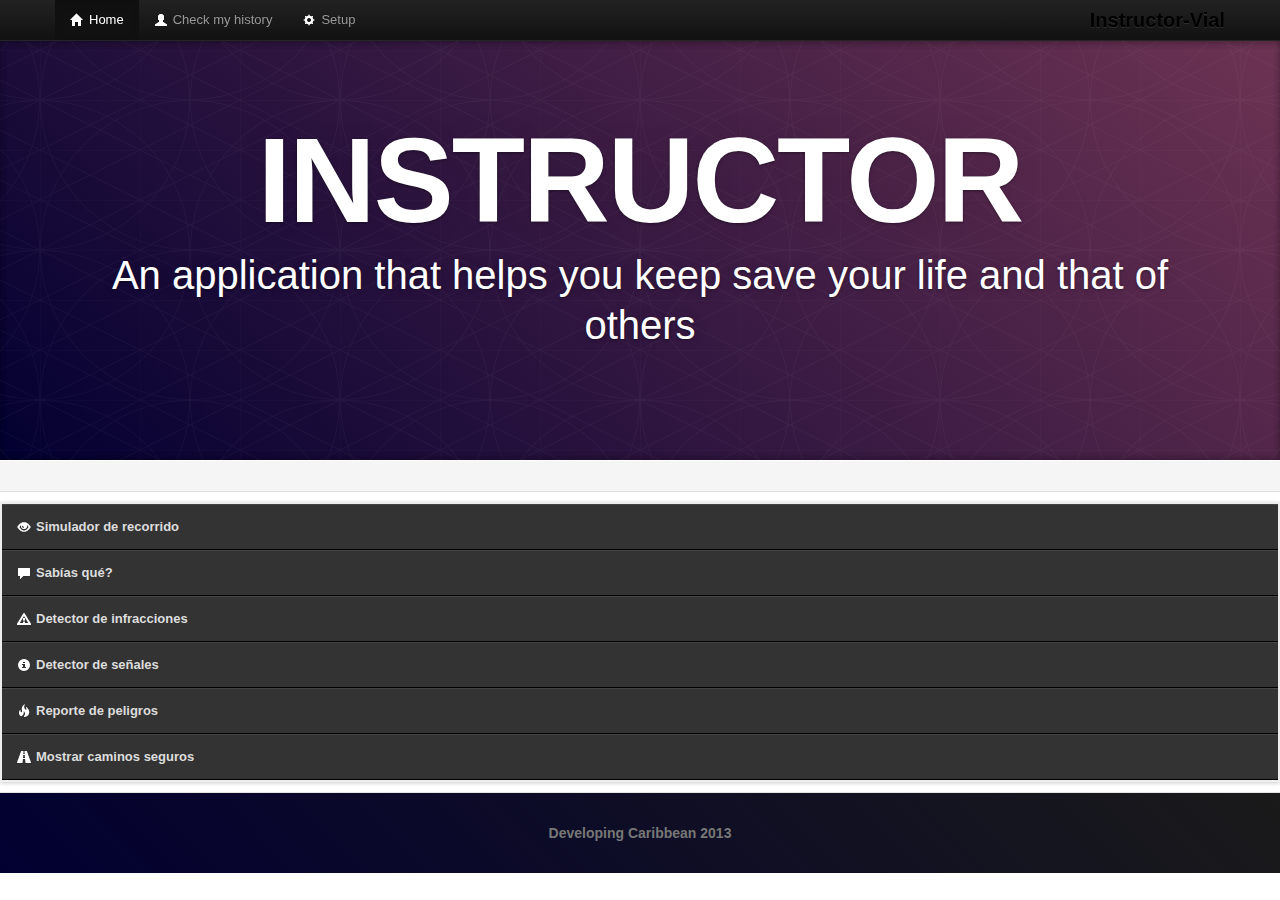
<file: index.html>
<!DOCTYPE html>
<html lang="en">
    <head>
        <meta charset="utf-8">
        <title>InstructorVial</title>
        <meta name="viewport" content="width=device-width, initial-scale=1.0">
        <meta name="description" content="">
        <meta name="author" content="">

        <!-- Le styles -->
        <link href="assets/css/bootstrap.css" rel="stylesheet">
        <link href="assets/css/bootstrap-responsive.css" rel="stylesheet">
        <link href="assets/css/docs.css" rel="stylesheet">
        <link href="assets/css/site.css" rel="stylesheet">
        <link href="assets/js/google-code-prettify/prettify.css" rel="stylesheet">

        <!-- Le HTML5 shim, for IE6-8 support of HTML5 elements -->
        <!--[if lt IE 9]>
          <script src="assets/js/html5shiv.js"></script>
        <![endif]-->

    </head>

    <body data-spy="scroll" data-target=".bs-docs-sidebar">

        <!-- Navbar
        ================================================== -->
        <div class="navbar navbar-inverse navbar-fixed-top">
            <div class="navbar-inner">
                <div class="container">
                    <button type="button" class="btn btn-navbar" data-toggle="collapse" data-target=".nav-collapse">
                        <span class="icon-bar"></span>
                        <span class="icon-bar"></span>
                        <span class="icon-bar"></span>
                    </button>
                    <a class="brand" href="index.html">Instructor-Vial</a>
                    <div class="nav-collapse collapse">
                        <ul class="nav">
                            <li class="active">
                                <a href="index.html"><i class="icon-home icon-white"></i>Home</a>
                            </li>
                            <li class="">
                                <a href="#"><i class="icon-user icon-white"></i>Check my history</a>
                            </li>              
                            <li class="">
                                <a href="#"><i class="icon-cog icon-white"></i>Setup</a>
                            </li>              
                        </ul>
                    </div>
                </div>
            </div>
        </div>

        <div class="jumbotron masthead">
            <div class="container">
                <h1>INSTRUCTOR</h1>
                <p>An application that helps you keep save your life and that of others</p>

            </div>
        </div>

        <div class="bs-docs-social">
            <div class="container">

            </div>
        </div>

        <div>           
            <div class="row-fluid">
                <div class="span12">
                    <div class="option">
                        <ul id="menu">
                            <li><a href="pages/mapa.html"><i class="icon-eye-open icon-white"></i>Simulador de recorrido</a></li>
                            <li><a href="pages/sabias.html"><i class="icon-comment icon-white"></i>Sabías qué?</a></li>
                            <li><a href="#"><i class="icon-warning-sign icon-white"></i>Detector de infracciones</a></li>
                            <li><a href="#"><i class="icon-info-sign icon-white"></i>Detector de señales</a></li>
                            <li><a href="#"><i class="icon-fire icon-white"></i>Reporte de peligros</a></li>
                            <li><a href="#"><i class="icon-road icon-white"></i>Mostrar caminos seguros</a></li>
                        </ul> 
                    </div>
                </div> 
            </div>

        </div>


        <!-- Footer
        ================================================== -->
        <footer class="footer">
            <div class="container">
                <p>Developing Caribbean 2013</p>  
            </div>
        </footer>


        <!-- Le javascript
        ================================================== -->
        <!-- Placed at the end of the document so the pages load faster -->
        <script src="assets/js/jquery.js"></script>
        <script src="assets/js/bootstrap-transition.js"></script>
        <script src="assets/js/bootstrap-alert.js"></script>
        <script src="assets/js/bootstrap-modal.js"></script>
        <script src="assets/js/bootstrap-dropdown.js"></script>
        <script src="assets/js/bootstrap-scrollspy.js"></script>
        <script src="assets/js/bootstrap-tab.js"></script>
        <script src="assets/js/bootstrap-tooltip.js"></script>
        <script src="assets/js/bootstrap-popover.js"></script>
        <script src="assets/js/bootstrap-button.js"></script>
        <script src="assets/js/bootstrap-collapse.js"></script>
        <script src="assets/js/bootstrap-carousel.js"></script>
        <script src="assets/js/bootstrap-typeahead.js"></script>
        <script src="assets/js/bootstrap-affix.js"></script>

        <script src="assets/js/holder/holder.js"></script>
        <script src="assets/js/google-code-prettify/prettify.js"></script>

        <script src="assets/js/application.js"></script>

    </body>
</html>
</file>
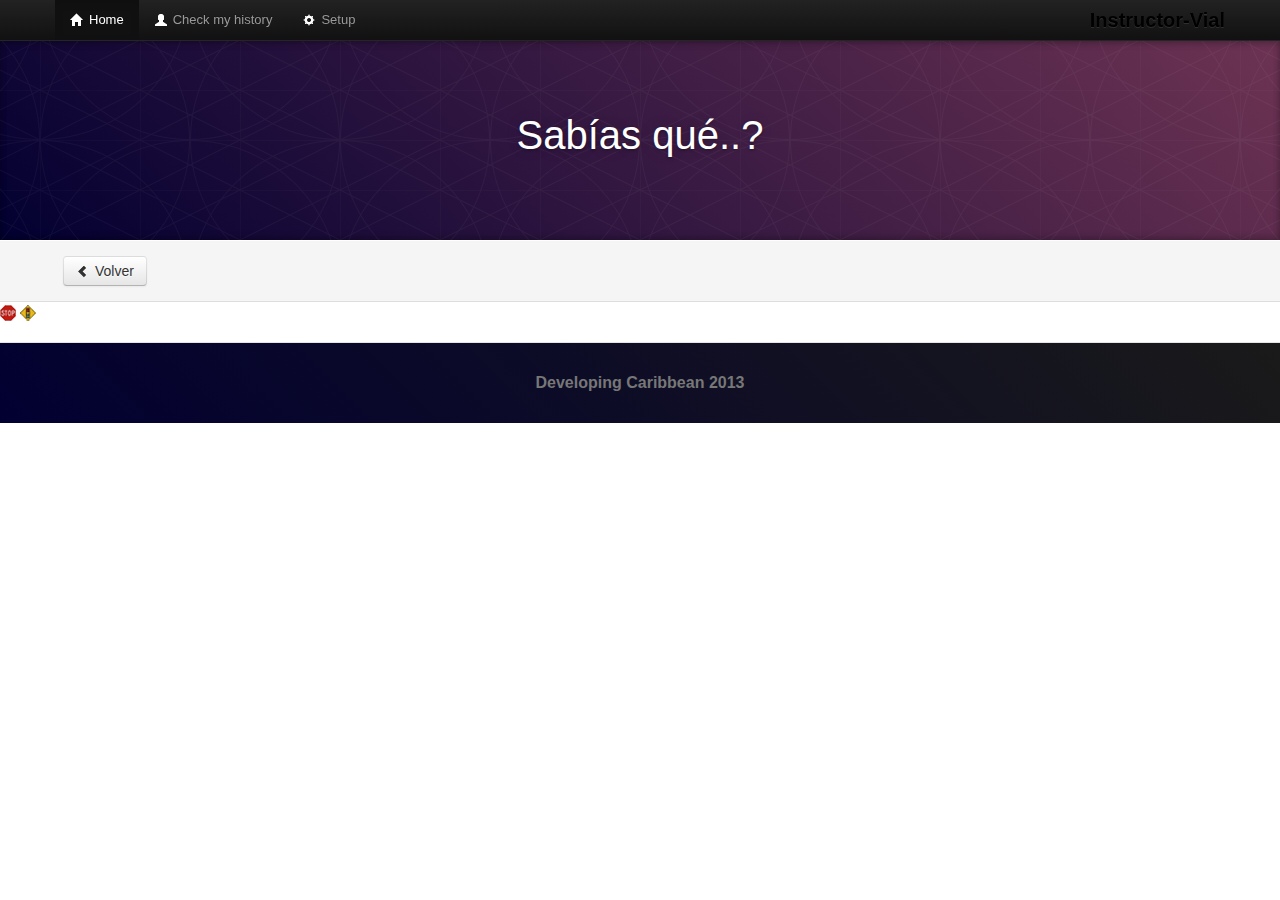
<file: pages/sabias.html>
<!DOCTYPE html>
<html lang="en">
    <head>
        <meta charset="utf-8">
        <title>Bootstrap</title>
        <meta name="viewport" content="width=device-width, initial-scale=1.0">
        <meta name="description" content="">
        <meta name="author" content="">

        <!-- Le styles -->
        <link href="../assets/css/bootstrap.css" rel="stylesheet">
        <link href="../assets/css/bootstrap-responsive.css" rel="stylesheet">
        <link href="../assets/css/docs.css" rel="stylesheet">
        <link href="../assets/css/site.css" rel="stylesheet">
        <link href="../assets/css/styles.css" rel="stylesheet">
        <link href="../assets/js/google-code-prettify/prettify.css" rel="stylesheet">

        <!-- Le HTML5 shim, for IE6-8 support of HTML5 elements -->
        <!--[if lt IE 9]>
          <script src="../assets/js/html5shiv.js"></script>
        <![endif]-->

    </head>

    <body data-spy="scroll" data-target=".bs-docs-sidebar">

        <!-- Navbar
        ================================================== -->
        <div class="navbar navbar-inverse navbar-fixed-top">
            <div class="navbar-inner">
                <div class="container">
                    <button type="button" class="btn btn-navbar" data-toggle="collapse" data-target=".nav-collapse">
                        <span class="icon-bar"></span>
                        <span class="icon-bar"></span>
                        <span class="icon-bar"></span>
                    </button>
                    <a class="brand" href="../index.html">Instructor-Vial</a>
                    <div class="nav-collapse collapse">
                        <ul class="nav">
                            <li class="active">
                                <a href="../index.html"><i class="icon-home icon-white"></i>Home</a>
                            </li>
                            <li class="">
                                <a href="#"><i class="icon-user icon-white"></i>Check my history</a>
                            </li>              
                            <li class="">
                                <a href="#"><i class="icon-cog icon-white"></i>Setup</a>
                            </li>              
                        </ul>
                    </div>
                </div>
            </div>
        </div>

        <div class="jumbotron masthead">
            <div class="container">            
                <p style="margin-bottom: 0px;">Sabías qué..?</p>
            </div>
        </div>

        <div class="bs-docs-social">
            <div class="container">
                <div class="option-map" style="padding-left: 8px; padding-right: 8px;">
                    <a class="btn pull-left" href="../index.html"><i class="icon-chevron-left"></i>Volver</a>
                </div>
            </div>
        </div>

        <div>           
            <div class="row-fluid">
                <div class="span4">                    
				  <img src="../assets/img/transito/pare.png" />
				  <img src="../assets/img/transito/semaforo.png" />
                </div>
                <div class="span4">                    
									
                </div>
                <div class="span4">                    
									
                </div> 
            </div>

        </div>



        <!-- Footer
        ================================================== -->
        <footer class="footer">
            <div class="container">
                <p>Developing Caribbean 2013</p>  
            </div>
        </footer>



        <!-- Le javascript
        ================================================== -->
        <!-- Placed at the end of the document so the pages load faster -->
        <script src="../assets/js/jquery.js"></script>
        <script src="../assets/js/bootstrap-transition.js"></script>
        <script src="../assets/js/bootstrap-alert.js"></script>
        <script src="../assets/js/bootstrap-modal.js"></script>
        <script src="../assets/js/bootstrap-dropdown.js"></script>
        <script src="../assets/js/bootstrap-scrollspy.js"></script>
        <script src="../assets/js/bootstrap-tab.js"></script>
        <script src="../assets/js/bootstrap-tooltip.js"></script>
        <script src="../assets/js/bootstrap-popover.js"></script>
        <script src="../assets/js/bootstrap-button.js"></script>
        <script src="../assets/js/bootstrap-collapse.js"></script>
        <script src="../assets/js/bootstrap-carousel.js"></script>
        <script src="../assets/js/bootstrap-typeahead.js"></script>
        <script src="../assets/js/bootstrap-affix.js"></script>

        <script src="../assets/js/holder/holder.js"></script>
        <script src="../assets/js/google-code-prettify/prettify.js"></script>

        <script src="../assets/js/application.js"></script>
        <script src="../assets/js/data.js"></script>

        <script type="text/javascript">
            $(function() {

                var menu_ul = $('.menu > li > ul'),
                        menu_a = $('.menu > li > a');

                menu_ul.hide();

                menu_a.click(function(e) {
                    e.preventDefault();
                    if (!$(this).hasClass('active')) {
                        menu_a.removeClass('active');
                        menu_ul.filter(':visible').slideUp('normal');
                        $(this).addClass('active').next().stop(true, true).slideDown('normal');
                    } else {
                        $(this).removeClass('active');
                        $(this).next().stop(true, true).slideUp('normal');
                    }
                });

            });
        </script>
    </body>
</html>
</file>
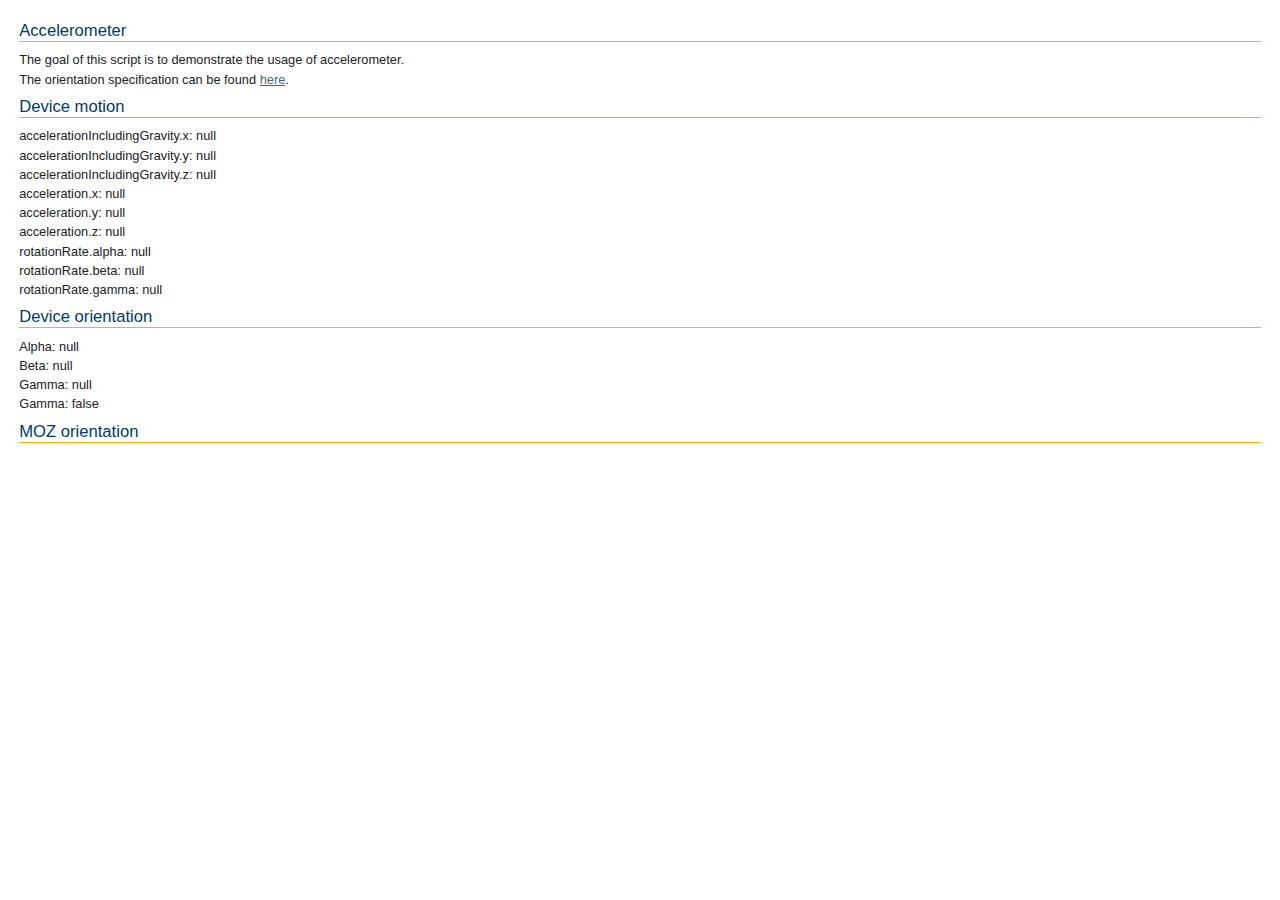
<file: assets/js/OpenLayers/2.12/examples/accelerometer.html>
<!DOCTYPE html>
<html>
<head>
    <meta http-equiv="Content-Type" content="text/html; charset=utf-8">
    <meta name="viewport" content="width=device-width, initial-scale=1.0, maximum-scale=1.0, user-scalable=0">
    <meta name="apple-mobile-web-app-capable" content="yes">
    <title>OpenLayers Accelerometer Usage</title>
    <link rel="stylesheet" href="../theme/default/style.css" type="text/css">
    <link rel="stylesheet" href="style.css" type="text/css">
    <script type="text/javascript" src="browser.js"></script>

    <style type="text/css">
        .olControlAttribution {
            bottom: 5px;
        }
    </style>
    <script type="text/javascript">
        function init() {
            if (isEventSupported('deviceorientation', window) || isEventSupported('mozorientation', window) || isEventSupported('devicemotion', window)) {
                if (window.DeviceOrientationEvent) {
                    window.addEventListener("deviceorientation", function (event) {
                        document.getElementById('resultDeviceOrientation').innerHTML = '';
                        if (typeof(event.alpha) != 'undefined') {
                            document.getElementById('resultDeviceOrientation').innerHTML = document.getElementById('resultDeviceOrientation').innerHTML + "Alpha: " + event.alpha + "<br>";
                            document.getElementById('resultDeviceOrientation').innerHTML = document.getElementById('resultDeviceOrientation').innerHTML + "Beta: " + event.beta + "<br>";
                            document.getElementById('resultDeviceOrientation').innerHTML = document.getElementById('resultDeviceOrientation').innerHTML + "Gamma: " + event.gamma + "<br>";
                        }
                        if (typeof(event.absolute) != 'undefined') {
                            document.getElementById('resultDeviceOrientation').innerHTML = document.getElementById('resultDeviceOrientation').innerHTML + "Gamma: " + event.absolute + "<br>";
                        }
                        if (typeof(event.compassCalibrate) != 'undefined') {
                            document.getElementById('resultDeviceOrientation').innerHTML = document.getElementById('resultDeviceOrientation').innerHTML + "Gamma: " + event.compassCalibrated + "<br>";
                        }
                    }, true);
                }
                if (window.DeviceMotionEvent) {
                    window.addEventListener('devicemotion', function (event) {
                        document.getElementById('resultDeviceMotion').innerHTML = '';
                        if (typeof(event.accelerationIncludingGravity) != 'undefined') {
                            document.getElementById('resultDeviceMotion').innerHTML = document.getElementById('resultDeviceMotion').innerHTML + "accelerationIncludingGravity.x: " + event.accelerationIncludingGravity.x + "<br>";
                            document.getElementById('resultDeviceMotion').innerHTML = document.getElementById('resultDeviceMotion').innerHTML + "accelerationIncludingGravity.y: " + event.accelerationIncludingGravity.y + "<br>";
                            document.getElementById('resultDeviceMotion').innerHTML = document.getElementById('resultDeviceMotion').innerHTML + "accelerationIncludingGravity.z: " + event.accelerationIncludingGravity.z + "<br>";
                        }
                        if (typeof(event.acceleration) != 'undefined') {
                            document.getElementById('resultDeviceMotion').innerHTML = document.getElementById('resultDeviceMotion').innerHTML + "acceleration.x: " + event.acceleration.x + "<br>";
                            document.getElementById('resultDeviceMotion').innerHTML = document.getElementById('resultDeviceMotion').innerHTML + "acceleration.y: " + event.acceleration.y + "<br>";
                            document.getElementById('resultDeviceMotion').innerHTML = document.getElementById('resultDeviceMotion').innerHTML + "acceleration.z: " + event.acceleration.z + "<br>";
                        }
                        if (typeof(event.rotationRate) != 'undefined') {
                            document.getElementById('resultDeviceMotion').innerHTML = document.getElementById('resultDeviceMotion').innerHTML + "rotationRate.alpha: " + event.rotationRate.alpha + "<br>";
                            document.getElementById('resultDeviceMotion').innerHTML = document.getElementById('resultDeviceMotion').innerHTML + "rotationRate.beta: " + event.rotationRate.beta + "<br>";
                            document.getElementById('resultDeviceMotion').innerHTML = document.getElementById('resultDeviceMotion').innerHTML + "rotationRate.gamma: " + event.rotationRate.gamma + "<br>";
                        }
                    }, true);
                }
                if (window.MozOrientation) {
                    window.addEventListener("MozOrientation", function (orientation) {
                        document.getElementById('resultMozOrientation').innerHTML = "orientation.x: " + orientation.x + "<br>";
                        document.getElementById('resultMozOrientation').innerHTML = document.getElementById('resultMozOrientation').innerHTML + "orientation.y: " + orientation.y + "<br>";
                        document.getElementById('resultMozOrientation').innerHTML = document.getElementById('resultMozOrientation').innerHTML + "orientation.z: " + orientation.z + "<br>";
                    }, true);
                }
            } else {
                alert("Unfortunately, your brower doesn't support the orientation usage");
            }

        }
    </script>
</head>
<body onload="init()">
<h1 id="title">Accelerometer</h1>

<p id="shortdesc">
    The goal of this script is to demonstrate the usage of accelerometer.
</p>
<p>
  The orientation specification can be found <a href="http://dev.w3.org/geo/api/spec-source-orientation.html">here</a>.
</p>

<div id="tags">
  browser, vendor, mobile, orientation 
</div>  

<h1>Device motion</h1>

<div id="resultDeviceMotion">

</div>
<h1>Device orientation</h1>

<div id="resultDeviceOrientation">

</div>
<h1>MOZ orientation</h1>

<div id="resultMozOrientation">

</div>
</body>
</html>
</file>
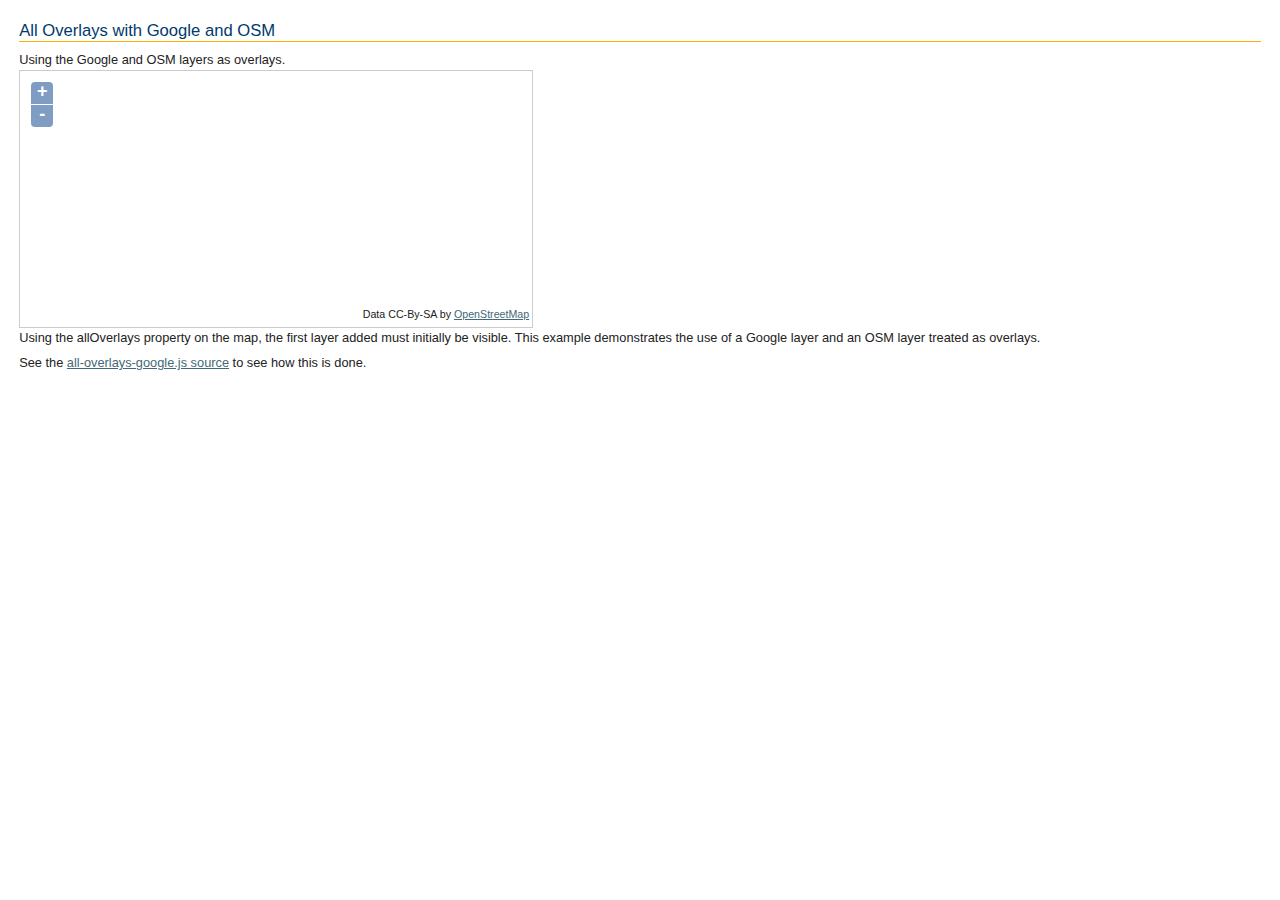
<file: assets/js/OpenLayers/2.12/examples/all-overlays-google.html>
<!DOCTYPE html>
<html>
    <head>
    <meta http-equiv="Content-Type" content="text/html; charset=utf-8">
    <meta name="viewport" content="width=device-width, initial-scale=1.0, maximum-scale=1.0, user-scalable=0">
    <meta name="apple-mobile-web-app-capable" content="yes">
        <title>OpenLayers All Overlays with Google and OSM</title>
        <link rel="stylesheet" href="../theme/default/style.css" type="text/css">
        <link rel="stylesheet" href="../theme/default/google.css" type="text/css">
        <link rel="stylesheet" href="style.css" type="text/css">
        <script src="http://maps.google.com/maps/api/js?v=3&amp;sensor=false"></script>
        <script src="../lib/OpenLayers.js"></script>
        <script src="all-overlays-google.js"></script>
    </head>
    <body onload="init()">
        <h1 id="title">All Overlays with Google and OSM</h1>
        <div id="tags">
            overlay, baselayer, google, osm, openstreetmap, light
        </div>
        <p id="shortdesc">
            Using the Google and OSM layers as overlays.
        </p>
        <div id="map" class="smallmap"></div>
        <div id="docs">
            <p>
                Using the allOverlays property on the map, the first layer added
                must initially be visible.  This example demonstrates the use of 
                a Google layer and an OSM layer treated as overlays.
            </p><p>
                See the <a href="all-overlays-google.js" target="_blank">
                all-overlays-google.js source</a> to see how this is done.
            </p>
        </div>
    </body>
</html>
</file>
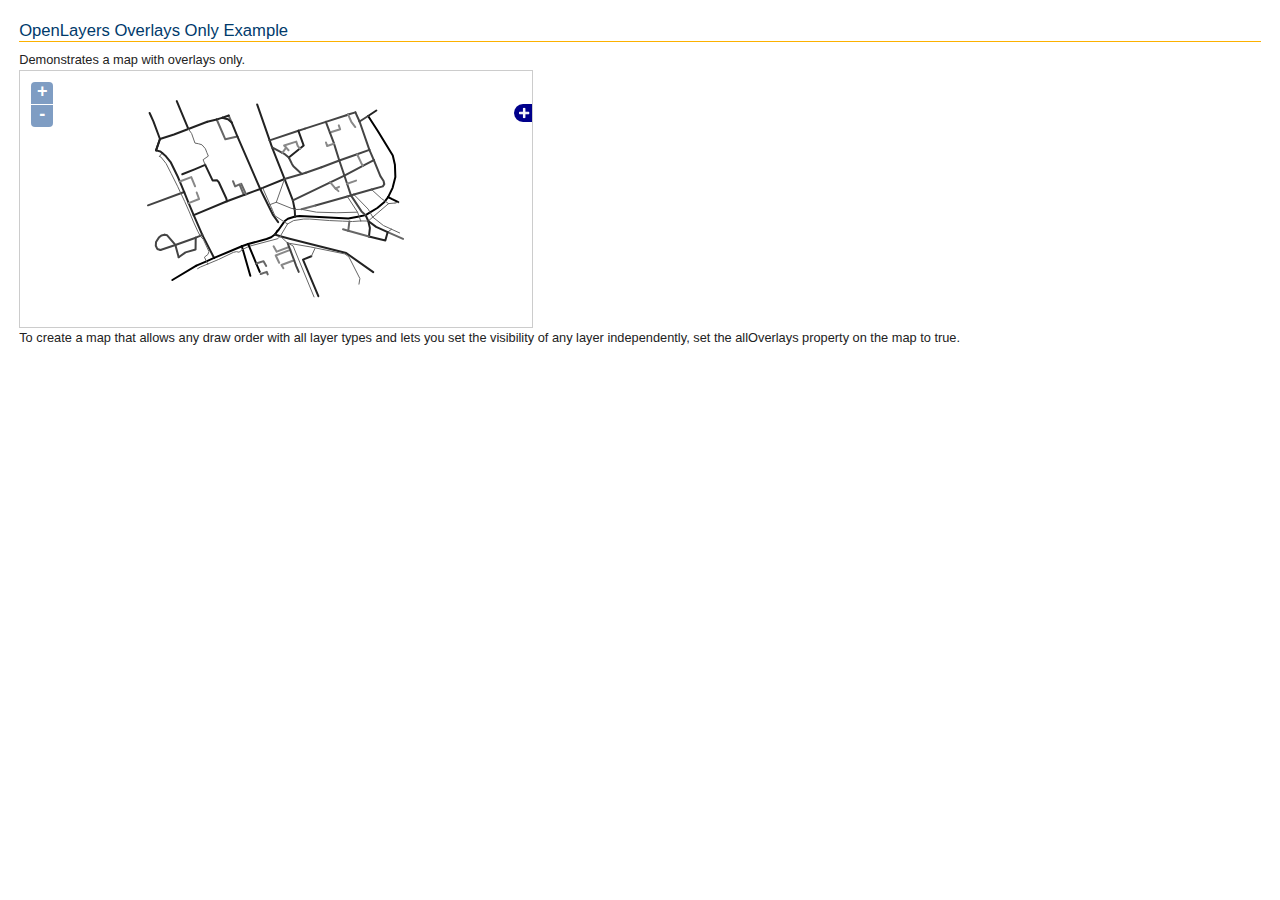
<file: assets/js/OpenLayers/2.12/examples/all-overlays.html>
<!DOCTYPE html>
<html>
    <head>
    <meta http-equiv="Content-Type" content="text/html; charset=utf-8">
    <meta name="viewport" content="width=device-width, initial-scale=1.0, maximum-scale=1.0, user-scalable=0">
    <meta name="apple-mobile-web-app-capable" content="yes">
        <title>All Overlays Example</title>
        
        <link rel="stylesheet" href="../theme/default/style.css" type="text/css">
        <link rel="stylesheet" href="style.css" type="text/css">
        <script src="../lib/OpenLayers.js"></script>
        <script type="text/javascript">
            var map;
            function init() {
                map = new OpenLayers.Map({
                    div: "map",
                    allOverlays: true,
                    maxExtent: new OpenLayers.Bounds(
                        1549471.9221, 6403610.94, 1550001.32545, 6404015.8
                    )
                });

                // give the features some style
                var styles = new OpenLayers.StyleMap({
                    "default": {
                        strokeWidth: 2
                    },
                    "select": {
                        strokeColor: "#0099cc",
                        strokeWidth: 4
                    }
                });
            
                // add rules from the above lookup table
                styles.addUniqueValueRules("default", "RP_TYPE", {
                    10: {strokeColor: "#000000", strokeWidth: 2},
                    12: {strokeColor: "#222222", strokeWidth: 2},
                    14: {strokeColor: "#444444", strokeWidth: 2},
                    16: {strokeColor: "#666666", strokeWidth: 2},
                    18: {strokeColor: "#888888", strokeWidth: 2},
                    19: {strokeColor: "#666666", strokeWidth: 1}
                });

                var vectors = new OpenLayers.Layer.Vector("Lines", {
                    strategies: [new OpenLayers.Strategy.Fixed()],                
                    protocol: new OpenLayers.Protocol.HTTP({
                        url: "data/roads.json",
                        format: new OpenLayers.Format.GeoJSON()
                    }),
                    styleMap: styles
                });
            
                map.addLayer(vectors);
                map.addControl(new OpenLayers.Control.LayerSwitcher());
                map.zoomToMaxExtent();

            }            

        </script>
    </head>
    <body onload="init()">
        <h1 id="title">OpenLayers Overlays Only Example</h1>
        <div id="tags">
            overlay, baselayer, light
        </div> 
        <p id="shortdesc">
            Demonstrates a map with overlays only.
        </p>
        <div id="map" class="smallmap"></div>    
        <div id="docs">
            To create a map that allows any draw order with all layer types
            and lets you set the visibility of any layer independently, set
            the allOverlays property on the map to true.
        </div>
    </body>
</html>
</file>
<file: assets/css/site.css>
i{
    margin-right: 5px !important;
}

.option{
    
    
}

.option ul li{
    font-size: 15px;
}

.option ul li.nav-header{
    margin-bottom: 5px;
    margin-top: 5px;
}

#menu {
   border: 2px solid #eee;
       box-shadow: 0 1px 4px #ccc;
    list-style: none outside none;
    margin: 10px 0 0;
    max-width: 100%;
    padding: 0;
    position: relative;
}

#menu li a {
    background-color: #333333;
    border-bottom: 1px solid #000000;
    border-top: 1px solid #444444;
    text-align: left;
    color: #DDDDDD;
    display: block;
    font-family: Arial,Helvetica;
    font-size: 13px;
    font-weight: bold;
    padding: 12px 15px;
    text-decoration: none;
    text-decoration: none;
    -moz-transition: all 300ms ease;
    -ms-transition: all 300ms ease;
    -o-transition: all 300ms ease;
    -webkit-transition: all 300ms ease;
    transition: all 300ms ease;
}

#menu li a:hover {
    padding-left:30px;
    background-color: #444;
    border-bottom: 1px solid #111;
    border-top: 1px solid #555;
    color: #FFF;
}

footer{
    background: linear-gradient(45deg, #020031 0%, #1a1a1a 100%) repeat scroll 0 0 transparent;
    
}

footer p{
    font-weight: bold;
}
</file>
<file: assets/js/google-code-prettify/prettify.css>
.com { color: #93a1a1; }
.lit { color: #195f91; }
.pun, .opn, .clo { color: #93a1a1; }
.fun { color: #dc322f; }
.str, .atv { color: #D14; }
.kwd, .prettyprint .tag { color: #1e347b; }
.typ, .atn, .dec, .var { color: teal; }
.pln { color: #48484c; }

.prettyprint {
  padding: 8px;
  background-color: #f7f7f9;
  border: 1px solid #e1e1e8;
}
.prettyprint.linenums {
  -webkit-box-shadow: inset 40px 0 0 #fbfbfc, inset 41px 0 0 #ececf0;
     -moz-box-shadow: inset 40px 0 0 #fbfbfc, inset 41px 0 0 #ececf0;
          box-shadow: inset 40px 0 0 #fbfbfc, inset 41px 0 0 #ececf0;
}

/* Specify class=linenums on a pre to get line numbering */
ol.linenums {
  margin: 0 0 0 33px; /* IE indents via margin-left */
}
ol.linenums li {
  padding-left: 12px;
  color: #bebec5;
  line-height: 20px;
  text-shadow: 0 1px 0 #fff;
}
</file>
<file: assets/css/styles.css>
body {
	font-size: 100%;
}
a {
	text-decoration: none;
}
ul, ul ul {
	margin: 0;
	padding: 0;
	list-style: none;
}
#wrapper {	
	width: 100%;
        margin-top: 8px;
	font-size: 0.8125em;
}
.menu {
	width: auto;
	height: auto;
	-webkit-box-shadow: 0px 1px 3px 0px rgba(0,0,0,.73), 0px 0px 18px 0px rgba(0,0,0,.13);
	-moz-box-shadow: 0px 1px 3px 0px rgba(0,0,0,.73), 0px 0px 18px 0px rgba(0,0,0,.13);
	box-shadow: 0px 1px 3px 0px rgba(0,0,0,.73), 0px 0px 18px 0px rgba(0,0,0,.13);
}
.menu > li > a {
	background-color: #333333;
    border-bottom: 1px solid #000000;
    border-top: 1px solid #444444;
	
	border-bottom: 1px solid #33373d;
	-webkit-box-shadow: inset 0px 1px 0px 0px #878e98;
	-moz-box-shadow: inset 0px 1px 0px 0px #878e98;
	box-shadow: inset 0px 1px 0px 0px #878e98;
	width: 100%;
	height: 2.75em;
	line-height: 2.75em;
	text-indent: 2.75em;
	display: block;
	position: relative;
	font-family: "Helvetica Neue", Helvetica, Arial, sans-serif;
	font-weight: 600;
	color: #fff;
	text-shadow: 0px 1px 0px rgba(0,0,0,.5);
}
.menu ul li a {
	background: #fff;
	border-bottom: 1px solid #efeff0;
	width: 100%;
	height: 2.75em;
	line-height: 2.75em;
	text-indent: 2.75em;
	display: block;
	position: relative;
	font-family: "Helvetica Neue", Helvetica, Arial, sans-serif;
	font-size: 0.923em;
	font-weight: 400;
	color: #878d95;
}
.menu ul li:last-child a {
	border-bottom: 1px solid #33373d;
}

.menu > li > a.active {
	border-bottom: 1px solid #1a638f;
}
.menu > li > a:before {
	content: '';
	background-image: url(../images/sprite.png);
	background-repeat: no-repeat;
	font-size: 36px;
	height: 1em;
  	width: 1em;
	position: absolute;
  	left: 0;
	top: 50%;
	margin: -.5em 0 0 0;
}
.item1 > a:before {
	background-position: 0 0;
}
.item2 > a:before {
	background-position: -38px 0;
}
.item3 > a:before {
	background-position: 0 -38px;
}
.item4 > a:before {
	background-position: -38px -38px;
}
.item5 > a:before {
	background-position: -76px 0;
}
.menu > li > a span {
	font-size: 0.857em; 
	display: inline-block;
	position: absolute;
	right: 1em;
	top: 50%; 
	background: #48515c;
	line-height: 1em;
	height: 1em;
	padding: .4em .6em;
	margin: -.8em 0 0 0; 
	color: #fff;
	text-indent: 0;
	text-align: center;
	-webkit-border-radius: .769em;
	-moz-border-radius: .769em;
	border-radius: .769em;
	-webkit-box-shadow: inset 0px 1px 3px 0px rgba(0, 0, 0, .26), 0px 1px 0px 0px rgba(255, 255, 255, .15);
	-moz-box-shadow: inset 0px 1px 3px 0px rgba(0, 0, 0, .26), 0px 1px 0px 0px rgba(255, 255, 255, .15);
	box-shadow: inset 0px 1px 3px 0px rgba(0, 0, 0, .26), 0px 1px 0px 0px rgba(255, 255, 255, .15);
	text-shadow: 0px 1px 0px rgba(0,0,0,.5);
	font-weight: 500;
}
.menu > li > a:hover span, .menu > li a.active span {
	background: #2173a1;
}
.menu > li > ul li a:before{
	content: '▶';
	font-size: 8px;
	color: #bcbcbf;
	position: absolute;
	width: 1em;
	height: 1em;
	top: 0;
	left: -2.7em;
}

.menu > li > ul li:hover a,
.menu > li > ul li:hover a span,
.menu > li > ul li:hover a:before {
	color: #32373D;
}


.menu ul > li > a span {
	font-size: 0.857em; 
	display: inline-block;
	position: absolute;
	right: 1em;
	top: 50%; /
	background: #fff;
	border: 1px solid #d0d0d3;
	line-height: 1em;
	height: 1em;
	padding: .4em .7em;
	margin: -.9em 0 0 0; 
	color: #878d95;
	text-indent: 0;
	text-align: center;
	-webkit-border-radius: .769em;
	-moz-border-radius: 769em;
	border-radius: 769em;
	text-shadow: 0px 0px 0px rgba(255,255,255,.01));
}
</file>
<file: assets/js/OpenLayers/2.12/theme/default/style.css>
div.olMap {
    z-index: 0;
    padding: 0 !important;
    margin: 0 !important;
    cursor: default;
}

div.olMapViewport {
    text-align: left;
}

div.olLayerDiv {
   -moz-user-select: none;
   -khtml-user-select: none;
}

.olLayerGoogleCopyright {
    left: 2px;
    bottom: 2px;
}
.olLayerGoogleV3.olLayerGoogleCopyright {
    right: auto !important;
}
.olLayerGooglePoweredBy {
    left: 2px;
    bottom: 15px;
}
.olLayerGoogleV3.olLayerGooglePoweredBy {
    bottom: 15px !important;
}
.olControlAttribution {
    font-size: smaller;
    right: 3px;
    bottom: 4.5em;
    position: absolute;
    display: block;
}
.olControlScale {
    right: 3px;
    bottom: 3em;
    display: block;
    position: absolute;
    font-size: smaller;
}
.olControlScaleLine {
   display: block;
   position: absolute;
   left: 10px;
   bottom: 15px;
   font-size: xx-small;
}
.olControlScaleLineBottom {
   border: solid 2px black;
   border-bottom: none;
   margin-top:-2px;
   text-align: center;
}
.olControlScaleLineTop {
   border: solid 2px black;
   border-top: none;
   text-align: center;
}

.olControlPermalink {
    right: 3px;
    bottom: 1.5em;
    display: block;
    position: absolute;
    font-size: smaller;
}

div.olControlMousePosition {
    bottom: 0;
    right: 3px;
    display: block;
    position: absolute;
    font-family: Arial;
    font-size: smaller;
}

.olControlOverviewMapContainer {
    position: absolute;
    bottom: 0;
    right: 0;
}

.olControlOverviewMapElement {
    padding: 10px 18px 10px 10px;
    background-color: #00008B;
    -moz-border-radius: 1em 0 0 0;
}

.olControlOverviewMapMinimizeButton,
.olControlOverviewMapMaximizeButton {
    height: 18px;
    width: 18px;
    right: 0;
    bottom: 80px;
    cursor: pointer;
}

.olControlOverviewMapExtentRectangle {
    overflow: hidden;
    background-image: url("img/blank.gif");
    cursor: move;
    border: 2px dotted red;
}
.olControlOverviewMapRectReplacement {
    overflow: hidden;
    cursor: move;
    background-image: url("img/overview_replacement.gif");
    background-repeat: no-repeat;
    background-position: center;
}

.olLayerGeoRSSDescription {
    float:left;
    width:100%;
    overflow:auto;
    font-size:1.0em;
}
.olLayerGeoRSSClose {
    float:right;
    color:gray;
    font-size:1.2em;
    margin-right:6px;
    font-family:sans-serif;
}
.olLayerGeoRSSTitle {
    float:left;font-size:1.2em;
}

.olPopupContent {
    padding:5px;
    overflow: auto;
}

.olControlNavigationHistory {
   background-image: url("img/navigation_history.png");
   background-repeat: no-repeat;
   width:  24px;
   height: 24px;

}
.olControlNavigationHistoryPreviousItemActive {
  background-position: 0 0;
}
.olControlNavigationHistoryPreviousItemInactive {
   background-position: 0 -24px;
}
.olControlNavigationHistoryNextItemActive {
   background-position: -24px 0;
}
.olControlNavigationHistoryNextItemInactive {
   background-position: -24px -24px;
}

div.olControlSaveFeaturesItemActive {
    background-image: url(img/save_features_on.png);
    background-repeat: no-repeat;
    background-position: 0 1px;
}
div.olControlSaveFeaturesItemInactive {
    background-image: url(img/save_features_off.png);
    background-repeat: no-repeat;
    background-position: 0 1px;
}

.olHandlerBoxZoomBox {
    border: 2px solid red;
    position: absolute;
    background-color: white;
    opacity: 0.50;
    font-size: 1px;
    filter: alpha(opacity=50);
}
.olHandlerBoxSelectFeature {
    border: 2px solid blue;
    position: absolute;
    background-color: white;
    opacity: 0.50;
    font-size: 1px;
    filter: alpha(opacity=50);
}

.olControlPanPanel {
    top: 10px;
    left: 5px;
}

.olControlPanPanel div {
    background-image: url(img/pan-panel.png);
    height: 18px;
    width: 18px;
    cursor: pointer;
    position: absolute;
}

.olControlPanPanel .olControlPanNorthItemInactive {
    top: 0;
    left: 9px;
    background-position: 0 0;
}
.olControlPanPanel .olControlPanSouthItemInactive {
    top: 36px;
    left: 9px;
    background-position: 18px 0;
}
.olControlPanPanel .olControlPanWestItemInactive {
    position: absolute;
    top: 18px;
    left: 0;
    background-position: 0 18px;
}
.olControlPanPanel .olControlPanEastItemInactive {
    top: 18px;
    left: 18px;
    background-position: 18px 18px;
}

.olControlZoomPanel {
    top: 71px;
    left: 14px;
}

.olControlZoomPanel div {
    background-image: url(img/zoom-panel.png);
    position: absolute;
    height: 18px;
    width: 18px;
    cursor: pointer;
}

.olControlZoomPanel .olControlZoomInItemInactive {
    top: 0;
    left: 0;
    background-position: 0 0;
}

.olControlZoomPanel .olControlZoomToMaxExtentItemInactive {
    top: 18px;
    left: 0;
    background-position: 0 -18px;
}

.olControlZoomPanel .olControlZoomOutItemInactive {
    top: 36px;
    left: 0;
    background-position: 0 18px;
}

/*
 * When a potential text is bigger than the image it move the image
 * with some headers (closes #3154)
 */
.olControlPanZoomBar div {
    font-size: 1px;
}

.olPopupCloseBox {
  background: url("img/close.gif") no-repeat;
  cursor: pointer;
}

.olFramedCloudPopupContent {
    padding: 5px;
    overflow: auto;
}

.olControlNoSelect {
 -moz-user-select: none;
 -khtml-user-select: none;
}

.olImageLoadError {
    background-color: pink;
    opacity: 0.5;
    filter: alpha(opacity=50); /* IE */
}

/**
 * Cursor styles
 */

.olCursorWait {
    cursor: wait;
}
.olDragDown {
    cursor: move;
}
.olDrawBox {
    cursor: crosshair;
}
.olControlDragFeatureOver {
    cursor: move;
}
.olControlDragFeatureActive.olControlDragFeatureOver.olDragDown {
    cursor: -moz-grabbing;
}

/**
 * Layer switcher
 */
.olControlLayerSwitcher {
    position: absolute;
    top: 25px;
    right: 0;
    width: 20em;
    font-family: sans-serif;
    font-weight: bold;
    margin-top: 3px;
    margin-left: 3px;
    margin-bottom: 3px;
    font-size: smaller;
    color: white;
    background-color: transparent;
}

.olControlLayerSwitcher .layersDiv {
    padding-top: 5px;
    padding-left: 10px;
    padding-bottom: 5px;
    padding-right: 10px;
    background-color: darkblue;
}

.olControlLayerSwitcher .layersDiv .baseLbl,
.olControlLayerSwitcher .layersDiv .dataLbl {
    margin-top: 3px;
    margin-left: 3px;
    margin-bottom: 3px;
}

.olControlLayerSwitcher .layersDiv .baseLayersDiv,
.olControlLayerSwitcher .layersDiv .dataLayersDiv {
    padding-left: 10px;
}

.olControlLayerSwitcher .maximizeDiv,
.olControlLayerSwitcher .minimizeDiv {
    width: 18px;
    height: 18px;
    top: 5px;
    right: 0;
    cursor: pointer;
}

.olBingAttribution {
    color: #DDD;
}
.olBingAttribution.road {
    color: #333;
}

.olGoogleAttribution.hybrid, .olGoogleAttribution.satellite {
    color: #EEE;
}
.olGoogleAttribution {
    color: #333;
}
span.olGoogleAttribution a {
    color: #77C;
}
span.olGoogleAttribution.hybrid a, span.olGoogleAttribution.satellite a {
    color: #EEE;
}

/**
 * Editing and navigation icons.
 * (using the editing_tool_bar.png sprint image)
 */
.olControlNavToolbar ,
.olControlEditingToolbar {
    margin: 5px 5px 0 0;
}
.olControlNavToolbar div,
.olControlEditingToolbar div {
    background-image: url("img/editing_tool_bar.png");
    background-repeat: no-repeat;
    margin: 0 0 5px 5px;
    width: 24px;
    height: 22px;
    cursor: pointer
}
/* positions */
.olControlEditingToolbar {
    right: 0;
    top: 0;
}
.olControlNavToolbar {
    top: 295px;
    left: 9px;
}
/* layouts */
.olControlEditingToolbar div {
    float: right;
}
/* individual controls */
.olControlNavToolbar .olControlNavigationItemInactive,
.olControlEditingToolbar .olControlNavigationItemInactive {
    background-position: -103px -1px;
}
.olControlNavToolbar .olControlNavigationItemActive ,
.olControlEditingToolbar .olControlNavigationItemActive  {
    background-position: -103px -24px;
}
.olControlNavToolbar .olControlZoomBoxItemInactive {
    background-position: -128px -1px;
}
.olControlNavToolbar .olControlZoomBoxItemActive  {
    background-position: -128px -24px;
}
.olControlEditingToolbar .olControlDrawFeaturePointItemInactive {
    background-position: -77px -1px;
}
.olControlEditingToolbar .olControlDrawFeaturePointItemActive {
    background-position: -77px -24px;
}
.olControlEditingToolbar .olControlDrawFeaturePathItemInactive {
    background-position: -51px -1px;
}
.olControlEditingToolbar .olControlDrawFeaturePathItemActive {
    background-position: -51px -24px;
}
.olControlEditingToolbar .olControlDrawFeaturePolygonItemInactive{
    background-position: -26px -1px;
}
.olControlEditingToolbar .olControlDrawFeaturePolygonItemActive {
    background-position: -26px -24px;
}

div.olControlZoom {
    position: absolute;
    top: 8px;
    left: 8px;
    background: rgba(255,255,255,0.4);
    border-radius: 4px;
    padding: 2px;
}
div.olControlZoom a {
    display: block;
    margin: 1px;
    padding: 0;
    color: white;
    font-size: 18px;
    font-family: 'Lucida Grande', Verdana, Geneva, Lucida, Arial, Helvetica, sans-serif;
    font-weight: bold;
    text-decoration: none;
    text-align: center;
    height: 22px;
    width:22px;
    line-height: 19px;
    background: #130085; /* fallback for IE - IE6 requires background shorthand*/
    background: rgba(0, 60, 136, 0.5);
    filter: alpha(opacity=80);
}
div.olControlZoom a:hover {
    background: #130085; /* fallback for IE */
    background: rgba(0, 60, 136, 0.7);
    filter: alpha(opacity=100);
}
@media only screen and (max-width: 600px) {
    div.olControlZoom a:hover {
        background: rgba(0, 60, 136, 0.5);
    }
}
a.olControlZoomIn {
    border-radius: 4px 4px 0 0;
}
a.olControlZoomOut {
    border-radius: 0 0 4px 4px;
}


/**
 * Animations
 */

.olLayerGrid .olTileImage {
    -webkit-transition: opacity 0.2s linear;
    -moz-transition: opacity 0.2s linear;
    -o-transition: opacity 0.2s linear;
    transition: opacity 0.2s linear;
}
</file>
<file: assets/js/OpenLayers/2.12/theme/default/google.css>
.olLayerGoogleCopyright {
    right: 3px;
    bottom: 2px;
    left: auto;  
}
.olLayerGoogleV3.olLayerGoogleCopyright {
    bottom: 0px;
    right: 0px !important;
}
.olLayerGooglePoweredBy {
    left: 2px;
    bottom: 2px;   
}
.olLayerGoogleV3.olLayerGooglePoweredBy {
    bottom: 0px !important;
}
</file>
<file: assets/css/docs.css>
/* Add additional stylesheets below
-------------------------------------------------- */
/*
  Bootstrap's documentation styles
  Special styles for presenting Bootstrap's documentation and examples
*/



/* Body and structure
-------------------------------------------------- */

body {
  position: relative;
  padding-top: 40px;
}

/* Code in headings */
h3 code {
  font-size: 14px;
  font-weight: normal;
}



/* Tweak navbar brand link to be super sleek
-------------------------------------------------- */

body > .navbar {
  font-size: 13px;
}

/* Change the docs' brand */
body > .navbar .brand {
  padding-right: 0;
  padding-left: 0;
  margin-left: 20px;
  float: right;
  font-weight: bold;
  color: #000;
  text-shadow: 0 1px 0 rgba(255,255,255,.1), 0 0 30px rgba(255,255,255,.125);
  -webkit-transition: all .2s linear;
     -moz-transition: all .2s linear;
          transition: all .2s linear;
}
body > .navbar .brand:hover {
  text-decoration: none;
  text-shadow: 0 1px 0 rgba(255,255,255,.1), 0 0 30px rgba(255,255,255,.4);
}


/* Sections
-------------------------------------------------- */

/* padding for in-page bookmarks and fixed navbar */
section {
  padding-top: 30px;
}
section > .page-header,
section > .lead {
  color: #5a5a5a;
}
section > ul li {
  margin-bottom: 5px;
}

/* Separators (hr) */
.bs-docs-separator {
  margin: 40px 0 39px;
}

/* Faded out hr */
hr.soften {
  height: 1px;
  margin: 70px 0;
  background-image: -webkit-linear-gradient(left, rgba(0,0,0,0), rgba(0,0,0,.1), rgba(0,0,0,0));
  background-image:    -moz-linear-gradient(left, rgba(0,0,0,0), rgba(0,0,0,.1), rgba(0,0,0,0));
  background-image:     -ms-linear-gradient(left, rgba(0,0,0,0), rgba(0,0,0,.1), rgba(0,0,0,0));
  background-image:      -o-linear-gradient(left, rgba(0,0,0,0), rgba(0,0,0,.1), rgba(0,0,0,0));
  border: 0;
}



/* Jumbotrons
-------------------------------------------------- */

/* Base class
------------------------- */
.jumbotron {
  position: relative;
  padding: 40px 0;
  color: #fff;
  text-align: center;
  text-shadow: 0 1px 3px rgba(0,0,0,.4), 0 0 30px rgba(0,0,0,.075);
  background: #020031; /* Old browsers */
  background: -moz-linear-gradient(45deg,  #020031 0%, #6d3353 100%); /* FF3.6+ */
  background: -webkit-gradient(linear, left bottom, right top, color-stop(0%,#020031), color-stop(100%,#6d3353)); /* Chrome,Safari4+ */
  background: -webkit-linear-gradient(45deg,  #020031 0%,#6d3353 100%); /* Chrome10+,Safari5.1+ */
  background: -o-linear-gradient(45deg,  #020031 0%,#6d3353 100%); /* Opera 11.10+ */
  background: -ms-linear-gradient(45deg,  #020031 0%,#6d3353 100%); /* IE10+ */
  background: linear-gradient(45deg,  #020031 0%,#6d3353 100%); /* W3C */
  filter: progid:DXImageTransform.Microsoft.gradient( startColorstr='#020031', endColorstr='#6d3353',GradientType=1 ); /* IE6-9 fallback on horizontal gradient */
  -webkit-box-shadow: inset 0 3px 7px rgba(0,0,0,.2), inset 0 -3px 7px rgba(0,0,0,.2);
     -moz-box-shadow: inset 0 3px 7px rgba(0,0,0,.2), inset 0 -3px 7px rgba(0,0,0,.2);
          box-shadow: inset 0 3px 7px rgba(0,0,0,.2), inset 0 -3px 7px rgba(0,0,0,.2);
}
.jumbotron h1 {
  font-size: 80px;
  font-weight: bold;
  letter-spacing: -1px;
  line-height: 1;
}
.jumbotron p {
  font-size: 24px;
  font-weight: 300;
  line-height: 1.25;
  margin-bottom: 30px;
}

/* Link styles (used on .masthead-links as well) */
.jumbotron a {
  color: #fff;
  color: rgba(255,255,255,.5);
  -webkit-transition: all .2s ease-in-out;
     -moz-transition: all .2s ease-in-out;
          transition: all .2s ease-in-out;
}
.jumbotron a:hover {
  color: #fff;
  text-shadow: 0 0 10px rgba(255,255,255,.25);
}

/* Download button */
.masthead .btn {
  padding: 19px 24px;
  font-size: 24px;
  font-weight: 200;
  color: #fff; /* redeclare to override the `.jumbotron a` */
  border: 0;
  -webkit-border-radius: 6px;
     -moz-border-radius: 6px;
          border-radius: 6px;
  -webkit-box-shadow: inset 0 1px 0 rgba(255,255,255,.1), 0 1px 5px rgba(0,0,0,.25);
     -moz-box-shadow: inset 0 1px 0 rgba(255,255,255,.1), 0 1px 5px rgba(0,0,0,.25);
          box-shadow: inset 0 1px 0 rgba(255,255,255,.1), 0 1px 5px rgba(0,0,0,.25);
  -webkit-transition: none;
     -moz-transition: none;
          transition: none;
}
.masthead .btn:hover {
  -webkit-box-shadow: inset 0 1px 0 rgba(255,255,255,.1), 0 1px 5px rgba(0,0,0,.25);
     -moz-box-shadow: inset 0 1px 0 rgba(255,255,255,.1), 0 1px 5px rgba(0,0,0,.25);
          box-shadow: inset 0 1px 0 rgba(255,255,255,.1), 0 1px 5px rgba(0,0,0,.25);
}
.masthead .btn:active {
  -webkit-box-shadow: inset 0 2px 4px rgba(0,0,0,.1), 0 1px 0 rgba(255,255,255,.1);
     -moz-box-shadow: inset 0 2px 4px rgba(0,0,0,.1), 0 1px 0 rgba(255,255,255,.1);
          box-shadow: inset 0 2px 4px rgba(0,0,0,.1), 0 1px 0 rgba(255,255,255,.1);
}


/* Pattern overlay
------------------------- */
.jumbotron .container {
  position: relative;
  z-index: 2;
}
.jumbotron:after {
  content: '';
  display: block;
  position: absolute;
  top: 0;
  right: 0;
  bottom: 0;
  left: 0;
  background: url(../img/bs-docs-masthead-pattern.png) repeat center center;
  opacity: .4;
}
@media
only screen and (-webkit-min-device-pixel-ratio: 2),
only screen and (   min--moz-device-pixel-ratio: 2),
only screen and (     -o-min-device-pixel-ratio: 2/1) {

  .jumbotron:after {
    background-size: 150px 150px;
  }

}

/* Masthead (docs home)
------------------------- */
.masthead {
  padding: 70px 0 80px;
  margin-bottom: 0;
  color: #fff;
}
.masthead h1 {
  font-size: 120px;
  line-height: 1;
  letter-spacing: -2px;
}
.masthead p {
  font-size: 40px;
  font-weight: 200;
  line-height: 1.25;
}

/* Textual links in masthead */
.masthead-links {
  margin: 0;
  list-style: none;
}
.masthead-links li {
  display: inline;
  padding: 0 10px;
  color: rgba(255,255,255,.25);
}

/* Social proof buttons from GitHub & Twitter */
.bs-docs-social {
  padding: 15px 0;
  text-align: center;
  background-color: #f5f5f5;
  border-top: 1px solid #fff;
  border-bottom: 1px solid #ddd;
}

/* Quick links on Home */
.bs-docs-social-buttons {
  margin-left: 0;
  margin-bottom: 0;
  padding-left: 0;
  list-style: none;
}
.bs-docs-social-buttons li {
  display: inline-block;
  padding: 5px 8px;
  line-height: 1;
  *display: inline;
  *zoom: 1;
}

/* Subhead (other pages)
------------------------- */
.subhead {
  text-align: left;
  border-bottom: 1px solid #ddd;
}
.subhead h1 {
  font-size: 60px;
}
.subhead p {
  margin-bottom: 20px;
}
.subhead .navbar {
  display: none;
}



/* Marketing section of Overview
-------------------------------------------------- */

.marketing {
  text-align: center;
  color: #5a5a5a;
}
.marketing h1 {
  margin: 60px 0 10px;
  font-size: 60px;
  font-weight: 200;
  line-height: 1;
  letter-spacing: -1px;
}
.marketing h2 {
  font-weight: 200;
  margin-bottom: 5px;
}
.marketing p {
  font-size: 16px;
  line-height: 1.5;
}
.marketing .marketing-byline {
  margin-bottom: 40px;
  font-size: 20px;
  font-weight: 300;
  line-height: 1.25;
  color: #999;
}
.marketing-img {
  display: block;
  margin: 0 auto 30px;
  max-height: 145px;
}



/* Footer
-------------------------------------------------- */

.footer {
  text-align: center;
  padding: 30px 0;
  margin-top: 10px;
  border-top: 1px solid #e5e5e5;
  background-color: #f5f5f5;
}
.footer p {
  margin-bottom: 0;
  color: #777;
}
.footer-links {
  margin: 10px 0;
}
.footer-links li {
  display: inline;
  padding: 0 2px;
}
.footer-links li:first-child {
  padding-left: 0;
}



/* Special grid styles
-------------------------------------------------- */

.show-grid {
  margin-top: 10px;
  margin-bottom: 20px;
}
.show-grid [class*="span"] {
  background-color: #eee;
  text-align: center;
  -webkit-border-radius: 3px;
     -moz-border-radius: 3px;
          border-radius: 3px;
  min-height: 40px;
  line-height: 40px;
}
.show-grid [class*="span"]:hover {
  background-color: #ddd;
}
.show-grid .show-grid {
  margin-top: 0;
  margin-bottom: 0;
}
.show-grid .show-grid [class*="span"] {
  margin-top: 5px;
}
.show-grid [class*="span"] [class*="span"] {
  background-color: #ccc;
}
.show-grid [class*="span"] [class*="span"] [class*="span"] {
  background-color: #999;
}



/* Mini layout previews
-------------------------------------------------- */
.mini-layout {
  border: 1px solid #ddd;
  -webkit-border-radius: 6px;
     -moz-border-radius: 6px;
          border-radius: 6px;
  -webkit-box-shadow: 0 1px 2px rgba(0,0,0,.075);
     -moz-box-shadow: 0 1px 2px rgba(0,0,0,.075);
          box-shadow: 0 1px 2px rgba(0,0,0,.075);
}
.mini-layout,
.mini-layout .mini-layout-body,
.mini-layout.fluid .mini-layout-sidebar {
  height: 300px;
}
.mini-layout {
  margin-bottom: 20px;
  padding: 9px;
}
.mini-layout div {
  -webkit-border-radius: 3px;
     -moz-border-radius: 3px;
          border-radius: 3px;
}
.mini-layout .mini-layout-body {
  background-color: #dceaf4;
  margin: 0 auto;
  width: 70%;
}
.mini-layout.fluid .mini-layout-sidebar,
.mini-layout.fluid .mini-layout-header,
.mini-layout.fluid .mini-layout-body {
  float: left;
}
.mini-layout.fluid .mini-layout-sidebar {
  background-color: #bbd8e9;
  width: 20%;
}
.mini-layout.fluid .mini-layout-body {
  width: 77.5%;
  margin-left: 2.5%;
}



/* Download page
-------------------------------------------------- */

.download .page-header {
  margin-top: 36px;
}
.page-header .toggle-all {
  margin-top: 5px;
}

/* Space out h3s when following a section */
.download h3 {
  margin-bottom: 5px;
}
.download-builder input + h3,
.download-builder .checkbox + h3 {
  margin-top: 9px;
}

/* Fields for variables */
.download-builder input[type=text] {
  margin-bottom: 9px;
  font-family: Menlo, Monaco, "Courier New", monospace;
  font-size: 12px;
  color: #d14;
}
.download-builder input[type=text]:focus {
  background-color: #fff;
}

/* Custom, larger checkbox labels */
.download .checkbox {
  padding: 6px 10px 6px 25px;
  font-size: 13px;
  line-height: 18px;
  color: #555;
  background-color: #f9f9f9;
  -webkit-border-radius: 3px;
     -moz-border-radius: 3px;
          border-radius: 3px;
  cursor: pointer;
}
.download .checkbox:hover {
  color: #333;
  background-color: #f5f5f5;
}
.download .checkbox small {
  font-size: 12px;
  color: #777;
}

/* Variables section */
#variables label {
  margin-bottom: 0;
}

/* Giant download button */
.download-btn {
  margin: 36px 0 108px;
}
#download p,
#download h4 {
  max-width: 50%;
  margin: 0 auto;
  color: #999;
  text-align: center;
}
#download h4 {
  margin-bottom: 0;
}
#download p {
  margin-bottom: 18px;
}
.download-btn .btn {
  display: block;
  width: auto;
  padding: 19px 24px;
  margin-bottom: 27px;
  font-size: 30px;
  line-height: 1;
  text-align: center;
  -webkit-border-radius: 6px;
     -moz-border-radius: 6px;
          border-radius: 6px;
}



/* Misc
-------------------------------------------------- */

/* Make tables spaced out a bit more */
h2 + table,
h3 + table,
h4 + table,
h2 + .row {
  margin-top: 5px;
}

/* Example sites showcase */
.example-sites {
  xmargin-left: 20px;
}
.example-sites img {
  max-width: 100%;
  margin: 0 auto;
}

.scrollspy-example {
  height: 200px;
  overflow: auto;
  position: relative;
}


/* Fake the :focus state to demo it */
.focused {
  border-color: rgba(82,168,236,.8);
  -webkit-box-shadow: inset 0 1px 3px rgba(0,0,0,.1), 0 0 8px rgba(82,168,236,.6);
     -moz-box-shadow: inset 0 1px 3px rgba(0,0,0,.1), 0 0 8px rgba(82,168,236,.6);
          box-shadow: inset 0 1px 3px rgba(0,0,0,.1), 0 0 8px rgba(82,168,236,.6);
  outline: 0;
}

/* For input sizes, make them display block */
.docs-input-sizes select,
.docs-input-sizes input[type=text] {
  display: block;
  margin-bottom: 9px;
}

/* Icons
------------------------- */
.the-icons {
  margin-left: 0;
  list-style: none;
}
.the-icons li {
  float: left;
  width: 25%;
  line-height: 25px;
}
.the-icons i:hover {
  background-color: rgba(255,0,0,.25);
}

/* Example page
------------------------- */
.bootstrap-examples h4 {
  margin: 10px 0 5px;
}
.bootstrap-examples p {
  font-size: 13px;
  line-height: 18px;
}
.bootstrap-examples .thumbnail {
  margin-bottom: 9px;
  background-color: #fff;
}



/* Bootstrap code examples
-------------------------------------------------- */

/* Base class */
.bs-docs-example {
  position: relative;
  margin: 15px 0;
  padding: 39px 19px 14px;
  *padding-top: 19px;
  background-color: #fff;
  border: 1px solid #ddd;
  -webkit-border-radius: 4px;
     -moz-border-radius: 4px;
          border-radius: 4px;
}

/* Echo out a label for the example */
.bs-docs-example:after {
  content: "Example";
  position: absolute;
  top: -1px;
  left: -1px;
  padding: 3px 7px;
  font-size: 12px;
  font-weight: bold;
  background-color: #f5f5f5;
  border: 1px solid #ddd;
  color: #9da0a4;
  -webkit-border-radius: 4px 0 4px 0;
     -moz-border-radius: 4px 0 4px 0;
          border-radius: 4px 0 4px 0;
}

/* Remove spacing between an example and it's code */
.bs-docs-example + .prettyprint {
  margin-top: -20px;
  padding-top: 15px;
}

/* Tweak examples
------------------------- */
.bs-docs-example > p:last-child {
  margin-bottom: 0;
}
.bs-docs-example .table,
.bs-docs-example .progress,
.bs-docs-example .well,
.bs-docs-example .alert,
.bs-docs-example .hero-unit,
.bs-docs-example .pagination,
.bs-docs-example .navbar,
.bs-docs-example > .nav,
.bs-docs-example blockquote {
  margin-bottom: 5px;
}
.bs-docs-example .pagination {
  margin-top: 0;
}
.bs-navbar-top-example,
.bs-navbar-bottom-example {
  z-index: 1;
  padding: 0;
  height: 90px;
  overflow: hidden; /* cut the drop shadows off */
}
.bs-navbar-top-example .navbar-fixed-top,
.bs-navbar-bottom-example .navbar-fixed-bottom {
  margin-left: 0;
  margin-right: 0;
}
.bs-navbar-top-example {
  -webkit-border-radius: 0 0 4px 4px;
     -moz-border-radius: 0 0 4px 4px;
          border-radius: 0 0 4px 4px;
}
.bs-navbar-top-example:after {
  top: auto;
  bottom: -1px;
  -webkit-border-radius: 0 4px 0 4px;
     -moz-border-radius: 0 4px 0 4px;
          border-radius: 0 4px 0 4px;
}
.bs-navbar-bottom-example {
  -webkit-border-radius: 4px 4px 0 0;
     -moz-border-radius: 4px 4px 0 0;
          border-radius: 4px 4px 0 0;
}
.bs-navbar-bottom-example .navbar {
  margin-bottom: 0;
}
form.bs-docs-example {
  padding-bottom: 19px;
}

/* Images */
.bs-docs-example-images img {
  margin: 10px;
  display: inline-block;
}

/* Tooltips */
.bs-docs-tooltip-examples {
  text-align: center;
  margin: 0 0 10px;
  list-style: none;
}
.bs-docs-tooltip-examples li {
  display: inline;
  padding: 0 10px;
}

/* Popovers */
.bs-docs-example-popover {
  padding-bottom: 24px;
  background-color: #f9f9f9;
}
.bs-docs-example-popover .popover {
  position: relative;
  display: block;
  float: left;
  width: 260px;
  margin: 20px;
}

/* Dropdowns */
.bs-docs-example-submenus {
  min-height: 180px;
}
.bs-docs-example-submenus > .pull-left + .pull-left {
  margin-left: 20px;
}
.bs-docs-example-submenus .dropup > .dropdown-menu,
.bs-docs-example-submenus .dropdown > .dropdown-menu {
  display: block;
  position: static;
  margin-bottom: 5px;
  *width: 180px;
}



/* Responsive docs
-------------------------------------------------- */

/* Utility classes table
------------------------- */
.responsive-utilities th small {
  display: block;
  font-weight: normal;
  color: #999;
}
.responsive-utilities tbody th {
  font-weight: normal;
}
.responsive-utilities td {
  text-align: center;
}
.responsive-utilities td.is-visible {
  color: #468847;
  background-color: #dff0d8 !important;
}
.responsive-utilities td.is-hidden {
  color: #ccc;
  background-color: #f9f9f9 !important;
}

/* Responsive tests
------------------------- */
.responsive-utilities-test {
  margin-top: 5px;
  margin-left: 0;
  list-style: none;
  overflow: hidden; /* clear floats */
}
.responsive-utilities-test li {
  position: relative;
  float: left;
  width: 25%;
  height: 43px;
  font-size: 14px;
  font-weight: bold;
  line-height: 43px;
  color: #999;
  text-align: center;
  border: 1px solid #ddd;
  -webkit-border-radius: 4px;
     -moz-border-radius: 4px;
          border-radius: 4px;
}
.responsive-utilities-test li + li {
  margin-left: 10px;
}
.responsive-utilities-test span {
  position: absolute;
  top:    -1px;
  left:   -1px;
  right:  -1px;
  bottom: -1px;
  -webkit-border-radius: 4px;
     -moz-border-radius: 4px;
          border-radius: 4px;
}
.responsive-utilities-test span {
  color: #468847;
  background-color: #dff0d8;
  border: 1px solid #d6e9c6;
}



/* Sidenav for Docs
-------------------------------------------------- */

.bs-docs-sidenav {
  width: 228px;
  margin: 30px 0 0;
  padding: 0;
  background-color: #fff;
  -webkit-border-radius: 6px;
     -moz-border-radius: 6px;
          border-radius: 6px;
  -webkit-box-shadow: 0 1px 4px rgba(0,0,0,.065);
     -moz-box-shadow: 0 1px 4px rgba(0,0,0,.065);
          box-shadow: 0 1px 4px rgba(0,0,0,.065);
}
.bs-docs-sidenav > li > a {
  display: block;
  width: 190px \9;
  margin: 0 0 -1px;
  padding: 8px 14px;
  border: 1px solid #e5e5e5;
}
.bs-docs-sidenav > li:first-child > a {
  -webkit-border-radius: 6px 6px 0 0;
     -moz-border-radius: 6px 6px 0 0;
          border-radius: 6px 6px 0 0;
}
.bs-docs-sidenav > li:last-child > a {
  -webkit-border-radius: 0 0 6px 6px;
     -moz-border-radius: 0 0 6px 6px;
          border-radius: 0 0 6px 6px;
}
.bs-docs-sidenav > .active > a {
  position: relative;
  z-index: 2;
  padding: 9px 15px;
  border: 0;
  text-shadow: 0 1px 0 rgba(0,0,0,.15);
  -webkit-box-shadow: inset 1px 0 0 rgba(0,0,0,.1), inset -1px 0 0 rgba(0,0,0,.1);
     -moz-box-shadow: inset 1px 0 0 rgba(0,0,0,.1), inset -1px 0 0 rgba(0,0,0,.1);
          box-shadow: inset 1px 0 0 rgba(0,0,0,.1), inset -1px 0 0 rgba(0,0,0,.1);
}
/* Chevrons */
.bs-docs-sidenav .icon-chevron-right {
  float: right;
  margin-top: 2px;
  margin-right: -6px;
  opacity: .25;
}
.bs-docs-sidenav > li > a:hover {
  background-color: #f5f5f5;
}
.bs-docs-sidenav a:hover .icon-chevron-right {
  opacity: .5;
}
.bs-docs-sidenav .active .icon-chevron-right,
.bs-docs-sidenav .active a:hover .icon-chevron-right {
  background-image: url(../img/glyphicons-halflings-white.png);
  opacity: 1;
}
.bs-docs-sidenav.affix {
  top: 40px;
}
.bs-docs-sidenav.affix-bottom {
  position: absolute;
  top: auto;
  bottom: 270px;
}




/* Responsive
-------------------------------------------------- */

/* Desktop large
------------------------- */
@media (min-width: 1200px) {
  .bs-docs-container {
    max-width: 970px;
  }
  .bs-docs-sidenav {
    width: 258px;
  }
  .bs-docs-sidenav > li > a {
    width: 230px \9; /* Override the previous IE8-9 hack */
  }
}

/* Desktop
------------------------- */
@media (max-width: 980px) {
  /* Unfloat brand */
  body > .navbar-fixed-top .brand {
    float: left;
    margin-left: 0;
    padding-left: 10px;
    padding-right: 10px;
  }

  /* Inline-block quick links for more spacing */
  .quick-links li {
    display: inline-block;
    margin: 5px;
  }

  /* When affixed, space properly */
  .bs-docs-sidenav {
    top: 0;
    width: 218px;
    margin-top: 30px;
    margin-right: 0;
  }
}

/* Tablet to desktop
------------------------- */
@media (min-width: 768px) and (max-width: 979px) {
  /* Remove any padding from the body */
  body {
    padding-top: 0;
  }
  /* Widen masthead and social buttons to fill body padding */
  .jumbotron {
    margin-top: -20px; /* Offset bottom margin on .navbar */
  }
  /* Adjust sidenav width */
  .bs-docs-sidenav {
    width: 166px;
    margin-top: 20px;
  }
  .bs-docs-sidenav.affix {
    top: 0;
  }
}

/* Tablet
------------------------- */
@media (max-width: 767px) {
  /* Remove any padding from the body */
  body {
    padding-top: 0;
  }

  /* Widen masthead and social buttons to fill body padding */
  .jumbotron {
    padding: 30px 20px;
    margin-top:   -20px; /* Offset bottom margin on .navbar */
    margin-right: -20px;
    margin-left:  -20px;
  }
  .masthead h1 {
    font-size: 90px;
  }
  .masthead p,
  .masthead .btn {
    font-size: 24px;
  }
  .marketing .span4 {
    margin-bottom: 40px;
  }
  .bs-docs-social {
    margin: 0 -20px;
  }

  /* Space out the show-grid examples */
  .show-grid [class*="span"] {
    margin-bottom: 5px;
  }

  /* Sidenav */
  .bs-docs-sidenav {
    width: auto;
    margin-bottom: 20px;
  }
  .bs-docs-sidenav.affix {
    position: static;
    width: auto;
    top: 0;
  }

  /* Unfloat the back to top link in footer */
  .footer {
    margin-left: -20px;
    margin-right: -20px;
    padding-left: 20px;
    padding-right: 20px;
  }
  .footer p {
    margin-bottom: 9px;
  }
}

/* Landscape phones
------------------------- */
@media (max-width: 480px) {
  /* Remove padding above jumbotron */
  body {
    padding-top: 0;
  }

  /* Change up some type stuff */
  h2 small {
    display: block;
  }

  /* Downsize the jumbotrons */
  .jumbotron h1 {
    font-size: 45px;
  }
  .jumbotron p,
  .jumbotron .btn {
    font-size: 18px;
  }
  .jumbotron .btn {
    display: block;
    margin: 0 auto;
  }

  /* center align subhead text like the masthead */
  .subhead h1,
  .subhead p {
    text-align: center;
  }

  /* Marketing on home */
  .marketing h1 {
    font-size: 30px;
  }
  .marketing-byline {
    font-size: 18px;
  }

  /* center example sites */
  .example-sites {
    margin-left: 0;
  }
  .example-sites > li {
    float: none;
    display: block;
    max-width: 280px;
    margin: 0 auto 18px;
    text-align: center;
  }
  .example-sites .thumbnail > img {
    max-width: 270px;
  }

  /* Do our best to make tables work in narrow viewports */
  table code {
    white-space: normal;
    word-wrap: break-word;
    word-break: break-all;
  }

  /* Examples: dropdowns */
  .bs-docs-example-submenus > .pull-left {
    float: none;
    clear: both;
  }
  .bs-docs-example-submenus > .pull-left,
  .bs-docs-example-submenus > .pull-left + .pull-left {
    margin-left: 0;
  }
  .bs-docs-example-submenus p {
    margin-bottom: 0;
  }
  .bs-docs-example-submenus .dropup > .dropdown-menu,
  .bs-docs-example-submenus .dropdown > .dropdown-menu {
    margin-bottom: 10px;
    float: none;
    max-width: 180px;
  }

  /* Examples: modal */
  .modal-example .modal {
    position: relative;
    top: auto;
    right: auto;
    bottom: auto;
    left: auto;
  }

  /* Tighten up footer */
  .footer {
    
  }
}
</file>
<file: assets/js/OpenLayers/2.12/examples/style.css>
/**
 * CSS Reset
 * From Blueprint reset.css
 * http://blueprintcss.googlecode.com
 */
html, body, div, span, object, iframe, h1, h2, h3, h4, h5, h6, p, blockquote, pre, a, abbr, acronym, address, code, del, dfn, em, img, q, dl, dt, dd, fieldset, form, label, legend, table, caption, tbody, tfoot, thead, tr, th, td {margin:0;padding:0;border:0;font-weight:inherit;font-style:inherit;font-size:100%;font-family:inherit;vertical-align:baseline;}
body {line-height:1.5;}
table {border-collapse:separate;border-spacing:0;}
caption, th, td {text-align:left;font-weight:normal;}
table, td, th {vertical-align:middle;}
blockquote:before, blockquote:after, q:before, q:after {content:"";}
blockquote, q {quotes:"" "";}
a img {border:none;}

/**
 * Basic Typography
 */
body {
    font-family: "Lucida Grande", Verdana, Geneva, Lucida, Arial, Helvetica, sans-serif;
    font-size: 80%;
    color: #222;
    background: #fff;
    margin: 1em 1.5em;
}
pre, code {
    margin: 1.5em 0;
    white-space: pre;
}
pre, code {
    font: 1em 'andale mono', 'lucida console', monospace;
    line-height:1.5;
}
a[href] {
    color: #436976;
    background-color: transparent;
}
h1, h2, h3, h4, h5, h6 {
    color: #003a6b;
    background-color: transparent;
    font: 100% 'Lucida Grande', Verdana, Geneva, Lucida, Arial, Helvetica, sans-serif;
    margin: 0;
    padding-top: 0.5em;
}
h1 {
    font-size: 130%;
    margin-bottom: 0.5em;
    border-bottom: 1px solid #fcb100;
}
h2 {
    font-size: 120%;
    margin-bottom: 0.5em;
    border-bottom: 1px solid #aaa;
}
h3 {
    font-size: 110%;
    margin-bottom: 0.5em;
    text-decoration: underline;
}
h4 {
    font-size: 100%;
    font-weight: bold;
}
h5 {
    font-size: 100%;
    font-weight: bold;
}
h6 {
    font-size: 80%;
    font-weight: bold;
}

.olControlAttribution {
    bottom: 5px;
}

/**
 * Map Examples Specific
 */
.smallmap {
    width: 512px;
    height: 256px;
    border: 1px solid #ccc;
}
#tags {
    display: none;
}

#docs p {
    margin-bottom: 0.5em;
}
/* mobile specific */
@media only screen and (max-width: 600px) {
    body {
        height           : 100%;
        margin           : 0;
        padding          : 0;
        width            : 100%;
    }
    #map {
        background : #7391ad;
        width      : 100%;
    }
    #map {
        border : 0;
        height : 250px;
    }
    #title {
        font-size   : 1.3em;
        line-height : 2em;
        text-indent : 1em;
        margin      : 0;
        padding     : 0;
    }
    #docs {
        bottom     : 0;
        padding    : 1em;
    }
    #shortdesc {
        color      : #aaa;
        font-size  : 0.8em;
        padding    : 1em;
        text-align : right;
    }
    #tags {
        display : none;
    }
}
@media only screen and (orientation: landscape) and (max-width: 600px) {
    #shortdesc {
       float: right;
       width: 25%;
    }
    #map {
        width: 70%;
    }
    #docs {
        font-size: 12px;
    }
}
body {
    -webkit-text-size-adjust: none;
}
</file>
